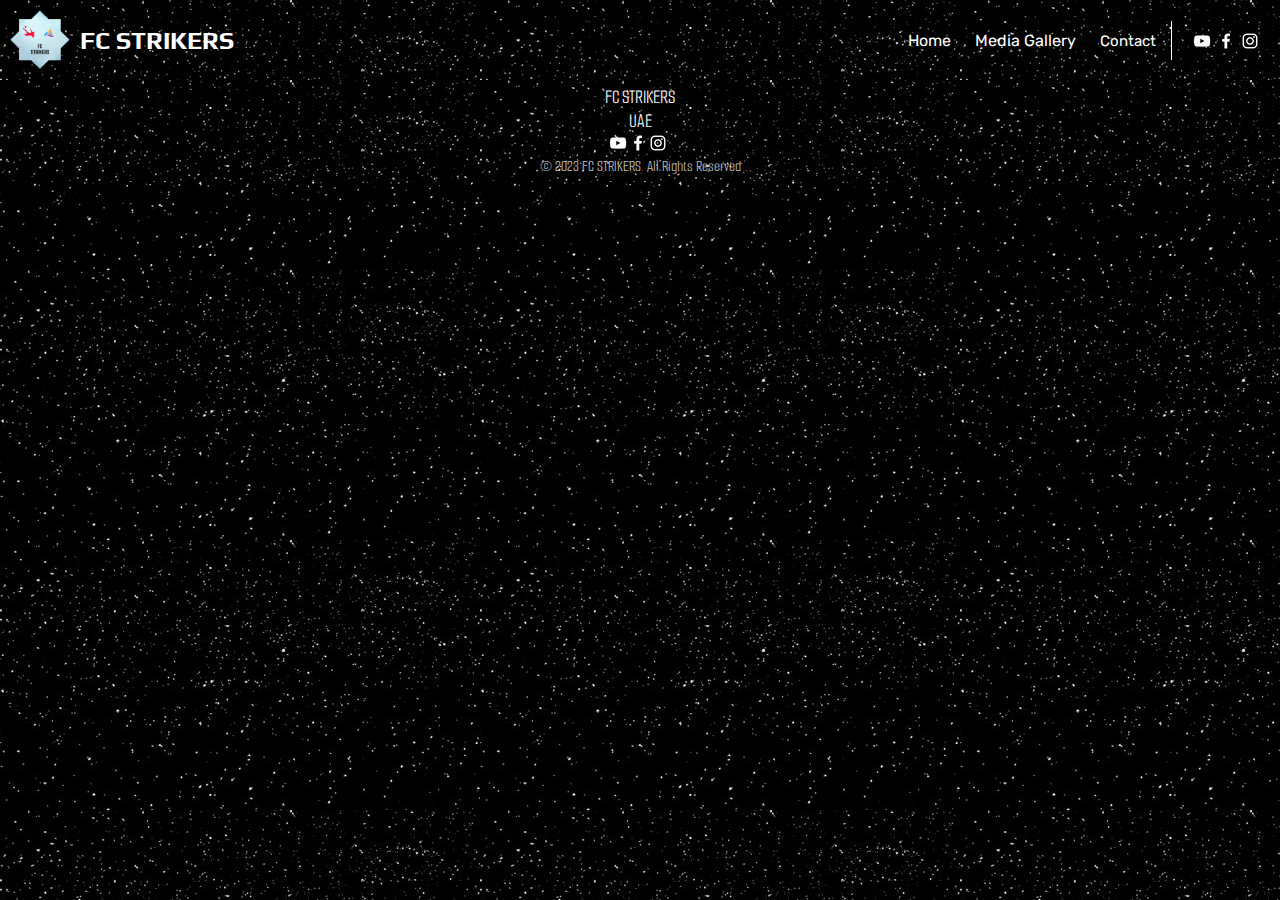
<file: Pages/contact.html>
<!DOCTYPE html>
<html lang="en">

<head>
    <meta charset="UTF-8">
    <meta http-equiv="X-UA-Compatible" content="IE=edge">
    <meta name="viewport" content="width=device-width, initial-scale=1.0">
    <title>Contact | FC STRIKERS</title>
    <link rel="icon" href="../Resources/FCS Logo Transparent.png">
    <link rel="stylesheet" href="../CSS/contact.css">
</head>

<body id="web_body">

    <header class="nav_bar">

        <img class="logo" src="../Resources/FCS Logo Transparent.png" draggable="false">
        <h1 class="name">FC STRIKERS</h1>

        <a onclick="toggleBtn()" class="toggle-btn">
            <span class="bar"></span>
            <span class="bar"></span>
            <span class="bar"></span>
        </a>

        <div id="nav_connections" class="nav_links">
            <div class="nav_text-links">
                <ul>
                    <a href="../index.html">
                        <li id="home">Home</li>
                    </a>
                    <a href="./media-gallery.html">
                        <li id="media-gallery">Media Gallery</li>
                    </a>
                    <a href="./contact.html">
                        <li id="contact">Contact</li>
                    </a>
                </ul>
            </div>

            <div class="social-icons">
                <a href="https://www.youtube.com/@FCStrikers" target="_blank">
                    <img id="youtube" src="../Resources/YouTube.png" height="20" draggable="false">
                </a>
                <a href="https://www.facebook.com/FC-Strikers-113811530267449" target="_blank">
                    <img id="facebook" src="../Resources/Facebook.png" height="20" draggable="false">
                </a>
                <a href="https://www.instagram.com/fcstrikers2017/" target="_blank">
                    <img id="instagram" src="../Resources/Instagram.png" height="20" draggable="false">
                </a>
            </div>
        </div>

    </header>

    <div class="contact_form" data-aidaform-widget="form-2019-12"
        data-url="https://fcstrikers.aidaform.com/free-basic-contact-form" data-width="100%" data-height="500px"
        data-do-resize>

    </div>

    <footer>
        <p class="footer-text">
            FC STRIKERS<br>
            UAE<br>
        </p>
        <div class="footer-icons">
            <a href="https://www.youtube.com/channel/UCE31AUPvZM5h2v6OZKcLYZA" target="_blank">
                <img id="youtube" src="../Resources/YouTube.png" height="20" draggable="false">
            </a>
            <a href="https://www.facebook.com/FC-Strikers-113811530267449" target="_blank">
                <img id="facebook" src="../Resources/Facebook.png" height="20" draggable="false">
            </a>
            <a href="https://www.instagram.com/fcstrikers789/" target="_blank">
                <img id="instagram" src="../Resources/Instagram.png" height="20" draggable="false">
            </a>
        </div>
        <p class="copyright">
            © 2023 FC STRIKERS. All Rights Reserved
        </p>
    </footer>

</body>

<script src="../Scripts/contact.js"></script>

</html>
</file>
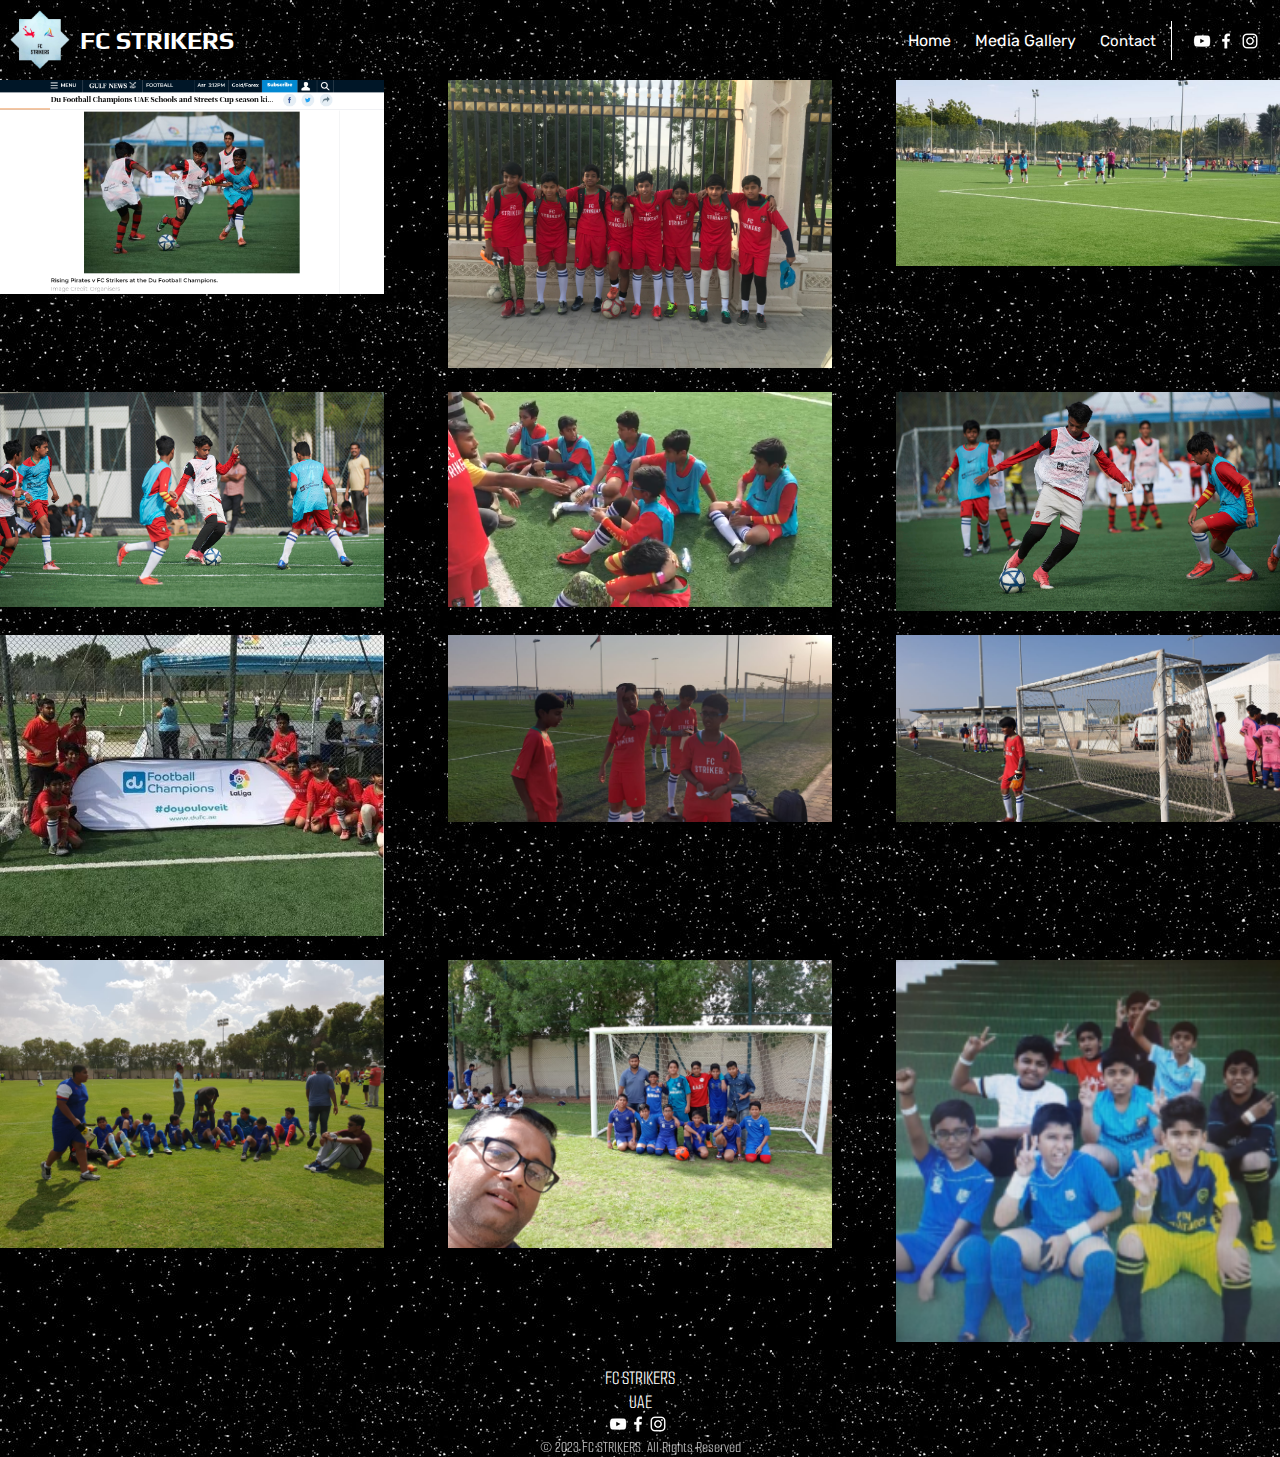
<file: Pages/media-gallery.html>
<!DOCTYPE html>
<html lang="en">

<head>
    <meta charset="UTF-8">
    <meta http-equiv="X-UA-Compatible" content="IE=edge">
    <meta name="viewport" content="width=device-width, initial-scale=1.0">
    <title>Media Gallery | FC STRIKERS</title>
    <link rel="stylesheet" href="../CSS/media-gallery.css">
    <link rel="icon" href="../Resources/FCS Logo Transparent.png">
</head>

<body>

    <header class="nav_bar">

        <img class="logo" src="../Resources/FCS Logo Transparent.png" draggable="false">
        <h1 class="name">FC STRIKERS</h1>

        <a onclick="toggleBtn()" class="toggle-btn">
            <span class="bar"></span>
            <span class="bar"></span>
            <span class="bar"></span>
        </a>

        <div id="nav_connections" class="nav_links">
            <div class="nav_text-links">
                <ul>
                    <a href="../index.html">
                        <li id="home">Home</li>
                    </a>
                    <a href="./media-gallery.html">
                        <li id="media-gallery">Media Gallery</li>
                    </a>
                    <a href="./contact.html">
                        <li id="contact">Contact</li>
                    </a>
                </ul>
            </div>

            <div class="social-icons">
                <a href="https://www.youtube.com/@FCStrikers" target="_blank">
                    <img id="youtube" src="../Resources/YouTube.png" height="20" draggable="false">
                </a>
                <a href="https://www.facebook.com/FC-Strikers-113811530267449" target="_blank">
                    <img id="facebook" src="../Resources/Facebook.png" height="20" draggable="false">
                </a>
                <a href="https://www.instagram.com/fcstrikers2017/" target="_blank">
                    <img id="instagram" src="../Resources/Instagram.png" height="20" draggable="false">
                </a>
            </div>
        </div>

    </header>
    
    <div class="gallery-container">
        <div class="thumbnail">
            <img src="../Resources/Media Gallery/Gulf_News.png" alt="Image 1">
        </div>

        <div class="thumbnail">
            <img src="../Resources/Media Gallery/Dufc 2019_2.jpeg" alt="Image 2">
        </div>
        <div class="thumbnail">
            <img src="../Resources/Media Gallery/Dufc 2019_5.jpg" alt="Image 3">
        </div>
        <div class="thumbnail">
            <img src="../Resources/Media Gallery/Dufc 2019_3.png" alt="Image 4">
        </div>
        <div class="thumbnail">
            <img src="../Resources/Media Gallery/Dufc 2019 Halftime.png" alt="Image 5">
        </div>
        <div class="thumbnail">
            <img src="../Resources/Media Gallery/Dufc 2019_4.png" alt="Image 6">
        </div>
        <div class="thumbnail">
            <img src="../Resources/Media Gallery/Dufc 2019.png" alt="Image 7">
        </div>
        <div class="thumbnail">
            <img src="../Resources/Media Gallery/Inspireme 2019_2.jpeg" alt="Image 8">
        </div>
        <div class="thumbnail">
            <img src="../Resources/Media Gallery/Inspireme 2019.jpeg" alt="Image 9">
        </div>

        <div class="thumbnail">
            <img src="../Resources/Media Gallery/Dufc 2018_2.jpeg" alt="Image 10">
        </div>

        <div class="thumbnail">
            <img src="../Resources/Media Gallery/Dufc 2018.jpeg" alt="Image 11">
        </div>
        <div class="thumbnail">
            <img src="../Resources/Media Gallery/FCS 2017.png" alt="Image 12">
        </div>
        <!-- Add more thumbnails as needed -->
    </div>

    <div class="lightbox">
        <button class="close-button">X</button>
        <button class="prev-button">&#10094;</button>
        <img id="lightbox-image">
        <button class="next-button">&#10095;</button>
      </div>


    <footer>
        <p class="footer-text">
            FC STRIKERS<br>
            UAE<br>
        </p>
        <div class="footer-icons">
            <a href="https://www.youtube.com/channel/UCE31AUPvZM5h2v6OZKcLYZA" target="_blank">
                <img id="youtube" src="../Resources/YouTube.png" height="20" draggable="false">
            </a>
            <a href="https://www.facebook.com/FC-Strikers-113811530267449" target="_blank">
                <img id="facebook" src="../Resources/Facebook.png" height="20" draggable="false">
            </a>
            <a href="https://www.instagram.com/fcstrikers789/" target="_blank">
                <img id="instagram" src="../Resources/Instagram.png" height="20" draggable="false">
            </a>
        </div>
        <p class="copyright">
            © 2023 FC STRIKERS. All Rights Reserved
        </p>
    </footer>
</body>

<script src="../Scripts/media-gallery.js"></script>

</html>
</file>
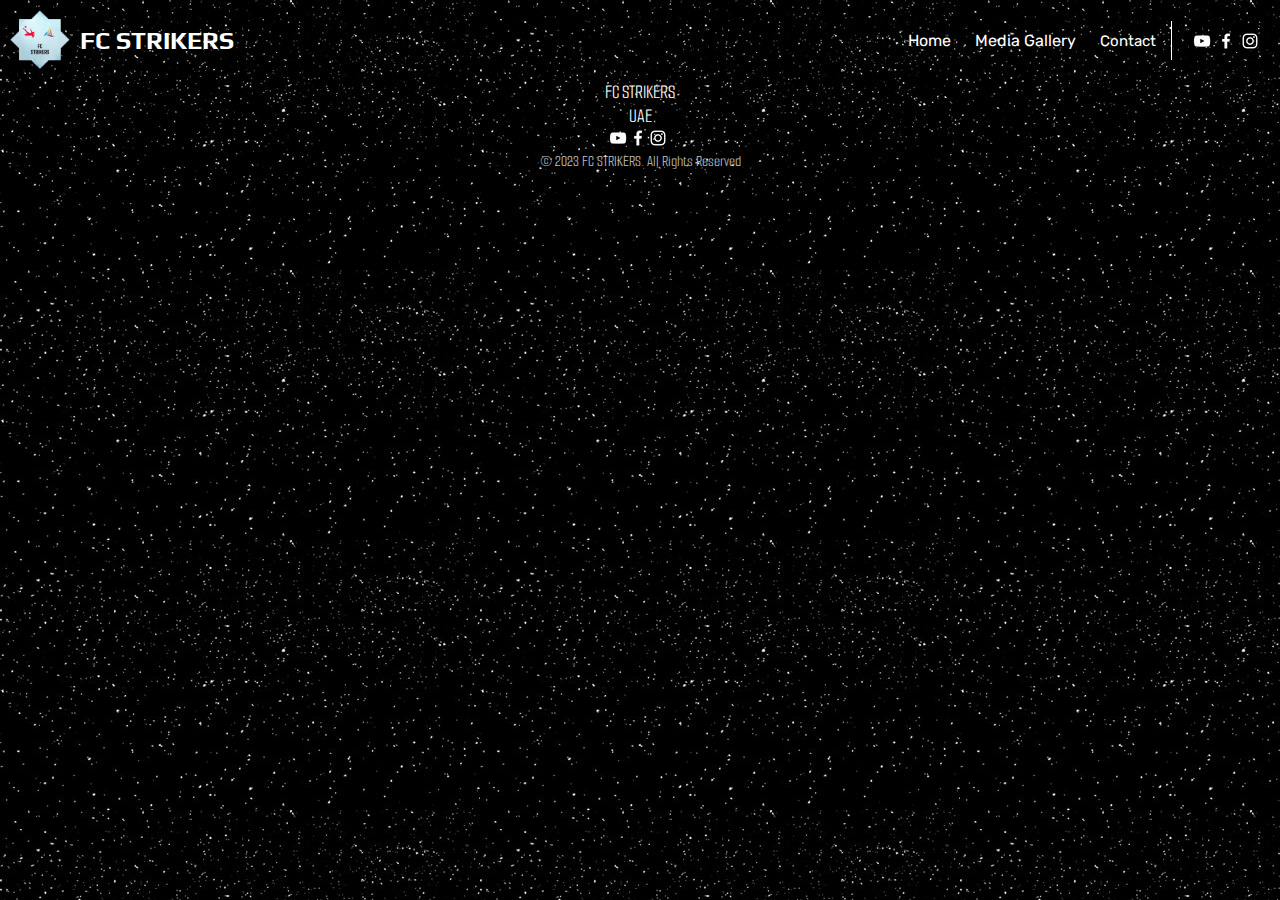
<file: Pages/register.html>
<!DOCTYPE html>
<html lang="en">

<head>
    <meta charset="UTF-8">
    <meta http-equiv="X-UA-Compatible" content="IE=edge">
    <meta name="viewport" content="width=device-width, initial-scale=1.0">
    <title>Contact | FC STRIKERS</title>
    <link rel="icon" href="../Resources/FCS Logo Transparent.png">
    <link rel="stylesheet" href="../CSS/register.css">
</head>

<body id="web_body">

    <header class="nav_bar">

        <img class="logo" src="../Resources/FCS Logo Transparent.png" draggable="false">
        <h1 class="name">FC STRIKERS</h1>

        <a onclick="toggleBtn()" class="toggle-btn">
            <span class="bar"></span>
            <span class="bar"></span>
            <span class="bar"></span>
        </a>

        <div id="nav_connections" class="nav_links">
            <div class="nav_text-links">
                <ul>
                    <a href="../index.html">
                        <li id="home">Home</li>
                    </a>
                    <a href="./media-gallery.html">
                        <li id="media-gallery">Media Gallery</li>
                    </a>
                    <a href="./contact.html">
                        <li id="contact">Contact</li>
                    </a>
                </ul>
            </div>

            <div class="social-icons">
                <a href="https://www.youtube.com/@FCStrikers" target="_blank">
                    <img id="youtube" src="../Resources/YouTube.png" height="20" draggable="false">
                </a>
                <a href="https://www.facebook.com/FC-Strikers-113811530267449" target="_blank">
                    <img id="facebook" src="../Resources/Facebook.png" height="20" draggable="false">
                </a>
                <a href="https://www.instagram.com/fcstrikers2017/" target="_blank">
                    <img id="instagram" src="../Resources/Instagram.png" height="20" draggable="false">
                </a>
            </div>
        </div>

    </header>
    </header>

    <div class="register_form" data-aidaform-widget="form-2019-12" data-url="https://fcstrikers.aidaform.com/tryouts"
    data-width="100%" data-height="500px" data-do-resize></div

    <footer>
        <p class="footer-text">
            FC STRIKERS<br>
            UAE<br>
        </p>
        <div class="footer-icons">
            <a href="https://www.youtube.com/channel/UCE31AUPvZM5h2v6OZKcLYZA" target="_blank">
                <img id="youtube" src="../Resources/YouTube.png" height="20" draggable="false">
            </a>
            <a href="https://www.facebook.com/FC-Strikers-113811530267449" target="_blank">
                <img id="facebook" src="../Resources/Facebook.png" height="20" draggable="false">
            </a>
            <a href="https://www.instagram.com/fcstrikers789/" target="_blank">
                <img id="instagram" src="../Resources/Instagram.png" height="20" draggable="false">
            </a>
        </div>
        <p class="copyright">
            © 2023 FC STRIKERS. All Rights Reserved
        </p>
    </footer>

</body>

<script src="../Scripts/register.js"></script>

</html>
</file>
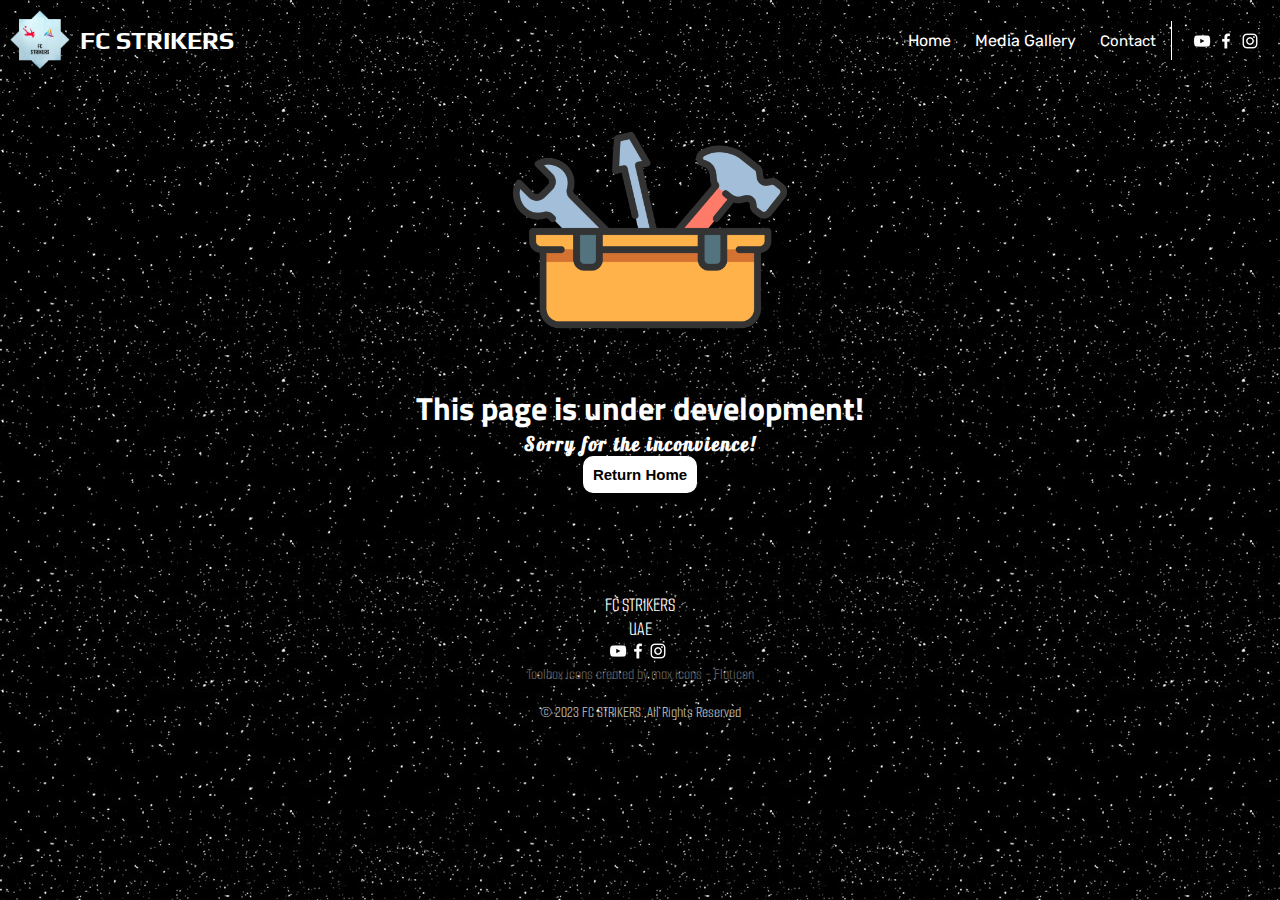
<file: Pages/under-dev.html>
<!DOCTYPE html>
<html lang="en">

<head>
    <meta charset="UTF-8">
    <meta http-equiv="X-UA-Compatible" content="IE=edge">
    <meta name="viewport" content="width=device-width, initial-scale=1.0">
    <title>Under Development | FCS</title>
    <link rel="stylesheet" href="../CSS/under-dev.css">
    <link rel="icon" href="../Resources/FCS Logo Transparent.png">
</head>

<body id="web_body">

    <header class="nav_bar">

        <img class="logo" src="../Resources/FCS Logo Transparent.png" draggable="false">
        <h1 class="name">FC STRIKERS</h1>

        <a onclick="toggleBtn()" class="toggle-btn">
            <span class="bar"></span>
            <span class="bar"></span>
            <span class="bar"></span>
        </a>

        <div id="nav_connections" class="nav_links">
            <div class="nav_text-links">
                <ul>
                    <a href="../index.html">
                        <li id="home">Home</li>
                    </a>
                    <a href="./media-gallery.html">
                        <li id="media-gallery">Media Gallery</li>
                    </a>
                    <a href="./contact.html">
                        <li id="contact">Contact</li>
                    </a>
                </ul>
            </div>

            <div class="social-icons">
                <a href="https://www.youtube.com/@FCStrikers" target="_blank">
                    <img id="youtube" src="../Resources/YouTube.png" height="20" draggable="false">
                </a>
                <a href="https://www.facebook.com/FC-Strikers-113811530267449" target="_blank">
                    <img id="facebook" src="../Resources/Facebook.png" height="20" draggable="false">
                </a>
                <a href="https://www.instagram.com/fcstrikers2017/" target="_blank">
                    <img id="instagram" src="../Resources/Instagram.png" height="20" draggable="false">
                </a>
            </div>
        </div>

    </header>

    <img class="toolbox" src="../Resources/toolbox.png" height="300" draggable="false">
    <div class="main">
        <h1>This page is under development!</h1>
        <h3>Sorry for the inconvience!</h3>
        <a href="../index.html">
            <button class="return-btn">Return Home</button>
        </a>
    </div>

    <footer>
        <p class="footer-text">
            FC STRIKERS<br>
            UAE<br>
        </p>
        <div class="footer-icons">
            <a href="https://www.youtube.com/channel/UCE31AUPvZM5h2v6OZKcLYZA" target="_blank">
                <img id="youtube" src="../Resources/YouTube.png" height="20" draggable="false">
            </a>
            <a href="https://www.facebook.com/FC-Strikers-113811530267449" target="_blank">
                <img id="facebook" src="../Resources/Facebook.png" height="20" draggable="false">
            </a>
            <a href="https://www.instagram.com/fcstrikers789/" target="_blank">
                <img id="instagram" src="../Resources/Instagram.png" height="20" draggable="false">
            </a>
        </div>
        <p class="copyright">
            <a href="https://www.flaticon.com/free-icons/toolbox" class="credits">Toolbox icons created by
                max.icons -
                Flaticon</a><br><br>
            © 2023 FC STRIKERS. All Rights Reserved<br>
        </p>
    </footer>
</body>

<script src="../Scripts/under-dev.js"></script>

</html>
</file>
<file: CSS/contact.css>
@import url('https://fonts.googleapis.com/css2?family=Rowdies&display=swap');
@import url('https://fonts.googleapis.com/css2?family=Rubik&display=swap');
@import url('https://fonts.googleapis.com/css2?family=Smooch+Sans:wght@200&display=swap');
/* Importing Play font */
@import url('https://fonts.googleapis.com/css2?family=Play&display=swap');

html::-webkit-scrollbar {
    border-radius: 10px;
    width: 5px;
    background-color: #242526;
}

html::-webkit-scrollbar-thumb {
    border-radius: 10px;
    background-color: black;
}

* {
    margin: 0;
}

body {
    background-image: url('../Resources/black-galaxy.jpg');
    color: white;
}

.nav_bar {
    display: flex;
    justify-content: flex-end;
    align-items: center;
    position: sticky;
    top: 0;
    background-image: url('../Resources/black-galaxy.jpg');
}

.logo {
    height: 60px;
    padding: 10px;
    /* margin-right: 5px; */
}

.name {
    color: white;
    font-family: 'Play', sans-serif;
    font-size: 25px;
    margin-right: auto;
}

.toggle-btn {
    position: absolute;
    top: 30px;
    right: 1rem;
    display: none;
    cursor: pointer;
    flex-direction: column;
    justify-content: space-between;
    height: 21px;
    width: 30px;
}

.toggle-btn .bar {
    height: 3px;
    width: 100%;
    background-color: white;
    border-radius: 10px;

}

.nav_links {
    display: flex;
}

.nav_text-links {
    position: relative;
    right: 40px;
    border-right: 1px solid white;
}

.social-icons {
    position: relative;
    top: 10px;
    right: 20px;
}

.nav_links li {
    display: inline-block;
    padding: 10px;
    color: white;
    font-family: 'Rubik', sans-serif;
}

.nav_links li:hover {
    cursor: pointer;
    color: #9296F0;
}

#contact {
    margin-left: 0px;
    font-family: 'Rubik', sans-serif;
    color: white;
    margin-right: 5px;
    font-size: 15px;
    padding: 10px;
    border-radius: 10px;
    border: none;
    background: transparent;
}

#contact:hover {
    cursor: pointer;
    background-color: #946990;
}

a {
    text-decoration: none;
}

footer {
    background-image: url('../Resources/black-galaxy.jpg');
    padding: 5px;
}

.footer-text {
    font-family: 'Smooch Sans', sans-serif;
    font-size: 20px;
    text-align: center;
}

.footer-icons {
    display: flex;
    flex-direction: row;
    margin-left: auto;
    margin-right: auto;
    width: 5%;
}

a {
    text-decoration: none;
}

#youtube:hover {
    transition: 0.2s;
    transform: scale(1.1);
}

#facebook:hover {
    transition: 0.2s;
    transform: scale(1.1);
}

#instagram:hover {
    transition: 0.2s;
    transform: scale(1.1);
}

.copyright {
    font-family: 'Smooch Sans', sans-serif;
    text-align: center;
    opacity: 75%;
}

/* Mobile Responsive */

@media only screen and (min-width: 320px) and (max-width: 428px) {

    * {
        margin-left: 0;
        margin-right: 0;
    }

    .nav_bar {
        position: relative;
        flex-direction: column;
        margin-bottom: 10px;
        background-image: none;
        padding: 0px;
    }

    .logo {
        align-self: flex-start;
    }

    .name {
        position: relative;
        bottom: 50px;
        left: 120px;
    }

    .toggle-btn {
        display: flex;
    }

    .nav_links {
        z-index: 2;
        position: fixed;
        top: 80px;
        right: 450px;
        transition: 0.3s;
        display: block;
        width: 100%;
        height: 100%;
        background-color: rgb(22, 22, 24);
    }

    .nav_text-links {
        position: relative;
        right: 0;
        border-right: none;
    }

    .social-icons {
        position: relative;
        top: 150px;   
        right: 0px;
        left: 170px;
    }

    .nav_links li {
        bottom: -150px;
        font-weight: bold;
        border: 1px solid white;
        color: white;
        font-size: 25px;
        border-radius: 5px;
        position: relative;
        text-align: center;
        flex-direction: row;
        margin: 20px;
        margin-left: 25%;
        margin-right: 50%;
        width: 50%;
    }

    .nav_links li:hover {
        background-color: white;
        color: black;
    }

    #home {
        right: 30px;
    }

    #media-gallery {
        right: 30px;
    }

    #contact {
        bottom: -150px;
        font-weight: bold;
        border: 1px solid white;
        color: white;
        font-size: 25px;
        border-radius: 5px;
        position: relative;
        text-align: center;
        flex-direction: row;
        margin: 20px;
        margin-left: 25%;
        margin-right: 50%;
        width: 50%;
        right: 30px;
    }

    #contact:hover {
        background-color: white;
        color: black;
    }

    .contact_form {
        z-index: 1;
        display: flex;
        margin-right: auto;
        margin-left: auto;
        width: 99%;
        position: relative;
        bottom: 40px;
        /* border: 3px solid #A87BE3; */
        border: 3px solid #264dcc;
        border-radius: 10px;
    }

    .footer-text {
        margin-left: auto;
        margin-right: auto;
        width: 100%;
    }

    .footer-icons {
        margin-right: auto;
        margin-left: auto;
        width: 18%;
        display: flex;
        flex-direction: row;
    }

}
</file>
<file: CSS/media-gallery.css>
@import url('https://fonts.googleapis.com/css2?family=Rowdies&display=swap');
    @import url('https://fonts.googleapis.com/css2?family=Rubik&display=swap');
    @import url('https://fonts.googleapis.com/css2?family=Smooch+Sans:wght@200&display=swap');
    /* Importing Play font */
    @import url('https://fonts.googleapis.com/css2?family=Play&display=swap');

    * {
        margin: 0;
    }

    html::-webkit-scrollbar {
        border-radius: 10px;
        width: 5px;
        background-color: #242526;
    }

    html::-webkit-scrollbar-thumb {
        border-radius: 10px;
        background-color: black;
    }

    body {
        background-image: url('../Resources/black-galaxy.jpg');
        color: white;
    }

    .nav_bar {
        display: flex;
        justify-content: flex-end;
        align-items: center;
        position: sticky;
        top: 0;
        background-image: url('../Resources/black-galaxy.jpg');
    }

    .logo {
        height: 60px;
        padding: 10px;
        /* margin-right: 5px; */
    }

    .name {
        color: white;
        font-family: 'Play', sans-serif;;
        font-size: 25px;
        margin-right: auto;
    }

    .toggle-btn {
        position: absolute;
        top: 30px;
        right: 1rem;
        display: none;
        cursor: pointer;
        flex-direction: column;
        justify-content: space-between;
        height: 21px;
        width: 30px;
    }

    .toggle-btn .bar {
        height: 3px;
        width: 100%;
        background-color: white;
        border-radius: 10px;

    }

    .nav_links {
        display: flex;
    }

    .nav_text-links {
        position: relative;
        right: 40px;
        border-right: 1px solid white;
    }

    .social-icons {
        position: relative;
        top: 10px;
        right: 20px;
    }

    .nav_links li {
        display: inline-block;
        padding: 10px;
        color: white;
        font-family: 'Rubik', sans-serif;
    }

    .nav_links li:hover {
        cursor: pointer;
        color: #9296F0;
    }

    #contact {
        margin-left: 0px;
        font-family: 'Rubik', sans-serif;
        color: white;
        margin-right: 5px;
        font-size: 15px;
        padding: 10px;
        border-radius: 10px;
        border: none;
        background: transparent;
    }

    #contact:hover {
        cursor: pointer;
        background-color: #946990;
    }

    a {
        text-decoration: none;
    }

    .gallery-container {
        display: flex;
        flex-wrap: wrap;
        justify-content: space-between;
    }

    .thumbnail {
        width: 100%;
        margin-bottom: 20px;
        cursor: pointer;
    }

    .prev-button,
    .next-button {
        cursor: pointer;
        background: transparent;
        color: white;
        font-size: 25px;
        border: none;
    }

    @media (min-width: 600px) {
        .thumbnail {
            width: 30%;
        }
    }

    .thumbnail img {
        width: 100%;
        height: auto;
    }

    .lightbox {
        position: fixed;
        top: 0;
        left: 0;
        width: 100%;
        height: 100%;
        background-color: rgba(0, 0, 0, 0.7);
        display: flex;
        justify-content: center;
        align-items: center;
        visibility: hidden;
    }

    .lightbox img {
        max-width: 90%;
        height: auto;
    }

    .close-button {
        position: absolute;
        top: 20px;
        right: 20px;
        background-color: white;
        color: black;
        border: none;
        padding: 10px 15px;
        cursor: pointer;
    }

    .lightbox.show {
        visibility: visible;
    }

    .footer-text {
        font-family: 'Smooch Sans', sans-serif;
        font-size: 20px;
        text-align: center;
    }

    .footer-icons {
        display: flex;
        flex-direction: row;
        margin-left: auto;
        margin-right: auto;
        width: 5%;
    }

    a {
        text-decoration: none;
    }

    #youtube:hover {
        transition: 0.2s;
        transform: scale(1.1);
    }

    #facebook:hover {
        transition: 0.2s;
        transform: scale(1.1);
    }

    #instagram:hover {
        transition: 0.2s;
        transform: scale(1.1);
    }

    .copyright {
        font-family: 'Smooch Sans', sans-serif;
        text-align: center;
        opacity: 75%;
    }

    /* Mobile Responsive */

    @media only screen and (min-width: 320px) and (max-width: 428px) {

        * {
            margin-left: 0;
            margin-right: 0;
        }

        .nav_bar {
            position: relative;
            flex-direction: column;
            margin-bottom: 10px;
            background-image: none;
            padding: 0px;
        }

        .logo {
            align-self: flex-start;
        }

        .name {
            position: relative;
            bottom: 50px;
            left: 120px;
        }

        .toggle-btn {
            display: flex;
        }

        .nav_links {
            z-index: 2;
            position: fixed;
            top: 80px;
            right: 450px;
            transition: 0.3s;
            display: block;
            width: 100%;
            height: 100%;
            background-color: rgb(22, 22, 24);
        }

        .nav_text-links {
            position: relative;
            right: 0;
            border-right: none;
        }

        .social-icons {
            position: relative;
            top: 150px;   
            right: 0px;
            left: 170px;
        }

        .nav_links li {
            bottom: -150px;
            font-weight: bold;
            border: 1px solid white;
            color: white;
            font-size: 25px;
            border-radius: 5px;
            position: relative;
            text-align: center;
            flex-direction: row;
            margin: 20px;
            margin-left: 25%;
            margin-right: 50%;
            width: 50%;
        }

        .nav_links li:hover {
            background-color: white;
            color: black;
        }

        #home {
            right: 30px;
        }

        #media-gallery {
            right: 30px;
        }

        #contact {
            bottom: -150px;
            font-weight: bold;
            border: 1px solid white;
            color: white;
            font-size: 25px;
            border-radius: 5px;
            position: relative;
            text-align: center;
            flex-direction: row;
            margin: 20px;
            margin-left: 25%;
            margin-right: 50%;
            width: 50%;
            right: 30px;
        }

        #contact:hover {
            background-color: white;
            color: black;
        }

        .gallery-container {
            position: relative;
            bottom: 35px;
        }

        .footer-text {
            margin-left: auto;
            margin-right: auto;
            width: 100%;
        }

        .footer-icons {
            margin-right: auto;
            margin-left: auto;
            width: 18%;
            display: flex;
            flex-direction: row;
        }

    }
</file>
<file: CSS/register.css>
@import url('https://fonts.googleapis.com/css2?family=Rowdies&display=swap');
@import url('https://fonts.googleapis.com/css2?family=Rubik&display=swap');
@import url('https://fonts.googleapis.com/css2?family=Smooch+Sans:wght@200&display=swap');
/* Importing Play font */
@import url('https://fonts.googleapis.com/css2?family=Play&display=swap');
html::-webkit-scrollbar {
    border-radius: 10px;
    width: 5px;
    background-color: #242526;
}

html::-webkit-scrollbar-thumb {
    border-radius: 10px;
    background-color: black;
}

* {
    margin: 0;
}

body {
    background-image: url('../Resources/black-galaxy.jpg');
    color: white;
}

.nav_bar {
    display: flex;
    justify-content: flex-end;
    align-items: center;
    position: sticky;
    top: 0;
    background-image: url('../Resources/black-galaxy.jpg');
}

.logo {
    height: 60px;
    padding: 10px;
    /* margin-right: 5px; */
}

.name {
    color: white;
    font-family: 'Play', sans-serif;
    font-size: 25px;
    margin-right: auto;
}

.toggle-btn {
    position: absolute;
    top: 30px;
    right: 1rem;
    display: none;
    cursor: pointer;
    flex-direction: column;
    justify-content: space-between;
    height: 21px;
    width: 30px;
}

.toggle-btn .bar {
    height: 3px;
    width: 100%;
    background-color: white;
    border-radius: 10px;

}

.nav_links {
    display: flex;
}

.nav_text-links {
    position: relative;
    right: 40px;
    border-right: 1px solid white;
}

.social-icons {
    position: relative;
    top: 10px;
    right: 20px;
}


.nav_links li {
    display: inline-block;
    padding: 10px;
    color: white;
    font-family: 'Rubik', sans-serif;
}

.nav_links li:hover {
    cursor: pointer;
    color: #9296F0;
}

#contact {
    margin-left: 0px;
    font-family: 'Rubik', sans-serif;
    color: white;
    margin-right: 5px;
    font-size: 15px;
    padding: 10px;
    border-radius: 10px;
    border: none;
    background: transparent;
}

#contact:hover {
    cursor: pointer;
    background-color: #946990;
}

a {
    text-decoration: none;
}

footer {
    background-image: url('../Resources/black-galaxy.jpg');
    padding: 5px;
}

.footer-text {
    font-family: 'Smooch Sans', sans-serif;
    font-size: 20px;
    text-align: center;
}

.footer-icons {
    display: flex;
    flex-direction: row;
    margin-left: auto;
    margin-right: auto;
    width: 5%;
}

a {
    text-decoration: none;
}

#youtube:hover {
    transition: 0.2s;
    transform: scale(1.1);
}

#facebook:hover {
    transition: 0.2s;
    transform: scale(1.1);
}

#instagram:hover {
    transition: 0.2s;
    transform: scale(1.1);
}

.copyright {
    font-family: 'Smooch Sans', sans-serif;
    text-align: center;
    opacity: 75%;
}

/* Mobile Responsive */

@media only screen and (min-width: 320px) and (max-width: 428px) {

    * {
        margin-left: 0;
        margin-right: 0;
    }

    .nav_bar {
        position: relative;
        flex-direction: column;
        margin-bottom: 10px;
        background-image: none;
        padding: 0px;
    }

    .logo {
        align-self: flex-start;
    }

    .name {
        position: relative;
        bottom: 50px;
        left: 120px;
    }

    .toggle-btn {
        display: flex;
    }

    .nav_links {
        z-index: 2;
        position: fixed;
        top: 80px;
        right: 450px;
        transition: 0.3s;
        display: block;
        width: 100%;
        height: 100%;
        background-color: rgb(22, 22, 24);
    }

    .nav_text-links {
        position: relative;
        right: 0;
        border-right: none;
    }

    .social-icons {
        position: relative;
        top: 150px;
        right: 0px;
        left: 170px;
    }

    .nav_links li {
        bottom: -150px;
        font-weight: bold;
        border: 1px solid white;
        color: white;
        font-size: 25px;
        border-radius: 5px;
        position: relative;
        text-align: center;
        flex-direction: row;
        margin: 20px;
        margin-left: 25%;
        margin-right: 50%;
        width: 50%;
    }

    .nav_links li:hover {
        background-color: white;
        color: black;
    }

    #home {
        right: 30px;
    }

    #media-gallery {
        right: 30px;
    }

    #contact {
        bottom: -150px;
        font-weight: bold;
        border: 1px solid white;
        color: white;
        font-size: 25px;
        border-radius: 5px;
        position: relative;
        text-align: center;
        flex-direction: row;
        margin: 20px;
        margin-left: 25%;
        margin-right: 50%;
        width: 50%;
        right: 30px;
    }

    #contact:hover {
        background-color: white;
        color: black;
    }

    .register_form {
        z-index: 1;
        display: flex;
        margin-right: auto;
        margin-left: auto;
        width: 99%;
        position: relative;
        bottom: 40px;
        /* border: 3px solid #A87BE3; */
        border: 3px solid #264dcc;
        border-radius: 10px;
    }

    .footer-text {
        margin-left: auto;
        margin-right: auto;
        width: 100%;
    }

    .footer-icons {
        margin-right: auto;
        margin-left: auto;
        width: 18%;
        display: flex;
        flex-direction: row;
    }

}
</file>
<file: CSS/under-dev.css>
@import url('https://fonts.googleapis.com/css2?family=Rowdies&display=swap');
@import url('https://fonts.googleapis.com/css2?family=Rubik&display=swap');
@import url('https://fonts.googleapis.com/css2?family=Smooch+Sans:wght@200&display=swap');
@import url('https://fonts.googleapis.com/css2?family=Lobster&display=swap');
@import url('https://fonts.googleapis.com/css2?family=Titillium+Web&display=swap');
/* Importing Play font */
@import url('https://fonts.googleapis.com/css2?family=Play&display=swap');
html::-webkit-scrollbar {
    border-radius: 10px;
    width: 5px;
    background-color: #242526;
}

html::-webkit-scrollbar-thumb {
    border-radius: 10px;
    background-color: black;
}

* {
    margin: 0;
}

body {
    background-image: url('../Resources/black-galaxy.jpg');
    color: white;
}

.nav_bar {
    display: flex;
    justify-content: flex-end;
    align-items: center;
    position: sticky;
    top: 0;
    background-image: url('../Resources/black-galaxy.jpg');
}

.logo {
    height: 60px;
    padding: 10px;
    /* margin-right: 5px; */
}

.name {
    color: white;
    font-family: 'Play', sans-serif;
    font-size: 25px;
    margin-right: auto;
}

.toggle-btn {
    position: absolute;
    top: 30px;
    right: 1rem;
    display: none;
    cursor: pointer;
    flex-direction: column;
    justify-content: space-between;
    height: 21px;
    width: 30px;
}

.toggle-btn .bar {
    height: 3px;
    width: 100%;
    background-color: white;
    border-radius: 10px;

}

.nav_links {
    display: flex;
}

.nav_text-links {
    position: relative;
    right: 40px;
    border-right: 1px solid white;
}

.social-icons {
    position: relative;
    top: 10px;
    right: 20px;
}

.nav_links li {
    display: inline-block;
    padding: 10px;
    color: white;
    font-family: 'Rubik', sans-serif;
}

.nav_links li:hover {
    cursor: pointer;
    color: #9296F0;
}

#contact {
    margin-left: 0px;
    font-family: 'Rubik', sans-serif;
    color: white;
    margin-right: 5px;
    font-size: 15px;
    padding: 10px;
    border-radius: 10px;
    border: none;
    background: transparent;
}

#contact:hover {
    cursor: pointer;
    background-color: #946990;
}

a {
    text-decoration: none;
}

.main {
    font-family: 'Titillium Web', sans-serif;
    text-align: center;
    margin-top: 0;
    margin-bottom: 100px;
}

h3 {
    letter-spacing: 2px;
    font-family: 'Lobster', cursive;
}

.toolbox {
    margin-bottom: 0;
    margin-left: 500px;
}

.return-btn {
    cursor: pointer;
    font-size: 15px;
    background-color: white;
    padding: 10px;
    border: none;
    border-radius: 10px;
    font-weight: bold;
}

.return-btn:hover {
    background-color: rgb(36, 33, 33);
    color: white;
}

.footer-text {
    font-family: 'Smooch Sans', sans-serif;
    font-size: 20px;
    text-align: center;
}

.footer-icons {
    display: flex;
    flex-direction: row;
    margin-left: auto;
    margin-right: auto;
    width: 5%;
}

a {
    text-decoration: none;
}

#youtube:hover {
    transition: 0.2s;
    transform: scale(1.1);
}

#facebook:hover {
    transition: 0.2s;
    transform: scale(1.1);
}

#instagram:hover {
    transition: 0.2s;
    transform: scale(1.1);
}

.copyright {
    font-family: 'Smooch Sans', sans-serif;
    text-align: center;
    opacity: 75%;
}

.credits {
    color: white;
    opacity: 50%;
}

/* Mobile Responsive */

@media only screen and (min-width: 320px) and (max-width: 428px) {

    * {
        margin-left: 0;
        margin-right: 0;
    }

    .nav_bar {
        position: relative;
        flex-direction: column;
        margin-bottom: 10px;
        background-image: none;
        padding: 0px;
    }

    .logo {
        align-self: flex-start;
    }

    .name {
        position: relative;
        bottom: 50px;
        left: 120px;
    }

    .toggle-btn {
        display: flex;
    }

    .nav_links {
        z-index: 2;
        position: fixed;
        top: 80px;
        right: 450px;
        transition: 0.3s;
        display: block;
        width: 100%;
        height: 100%;
        background-color: rgb(22, 22, 24);
    }

    .nav_text-links {
        position: relative;
        right: 0;
        border-right: none;
    }

    .social-icons {
        position: relative;
        top: 150px;   
        right: 0px;
        left: 170px;
    }

    .nav_links li {
        bottom: -150px;
        font-weight: bold;
        border: 1px solid white;
        color: white;
        font-size: 25px;
        border-radius: 5px;
        position: relative;
        text-align: center;
        flex-direction: row;
        margin: 20px;
        margin-left: 25%;
        margin-right: 50%;
        width: 50%;
    }

    .nav_links li:hover {
        background-color: white;
        color: black;
    }

    #home {
        right: 30px;
    }

    #media-gallery {
        right: 30px;
    }

    #contact {
        bottom: -150px;
        font-weight: bold;
        border: 1px solid white;
        color: white;
        font-size: 25px;
        border-radius: 5px;
        position: relative;
        text-align: center;
        flex-direction: row;
        margin: 20px;
        margin-left: 25%;
        margin-right: 50%;
        width: 50%;
        right: 30px;
    }

    #contact:hover {
        background-color: white;
        color: black;
    }

    .main {
        z-index: l;
        clear: both;
        position: relative;
        bottom: 75px;
        font-size: 10px;
        margin-top: 0;
        margin-bottom: 100px;
    }

    h3 {
        clear: both;
        font-size: 15px;
        letter-spacing: 3px;
        font-family: 'Lobster', cursive;
    }

    .toolbox {
        clear: both;
        position: relative;
        bottom: 75px;
        margin-top: 0;
        display: flex;
        margin-left: auto;
        margin-right: auto;
        width: 75%;
    }

    .footer-text {
        margin-left: auto;
        margin-right: auto;
        width: 100%;
    }

    .footer-icons {
        margin-right: auto;
        margin-left: auto;
        width: 18%;
        display: flex;
        flex-direction: row;
    }


}
</file>
